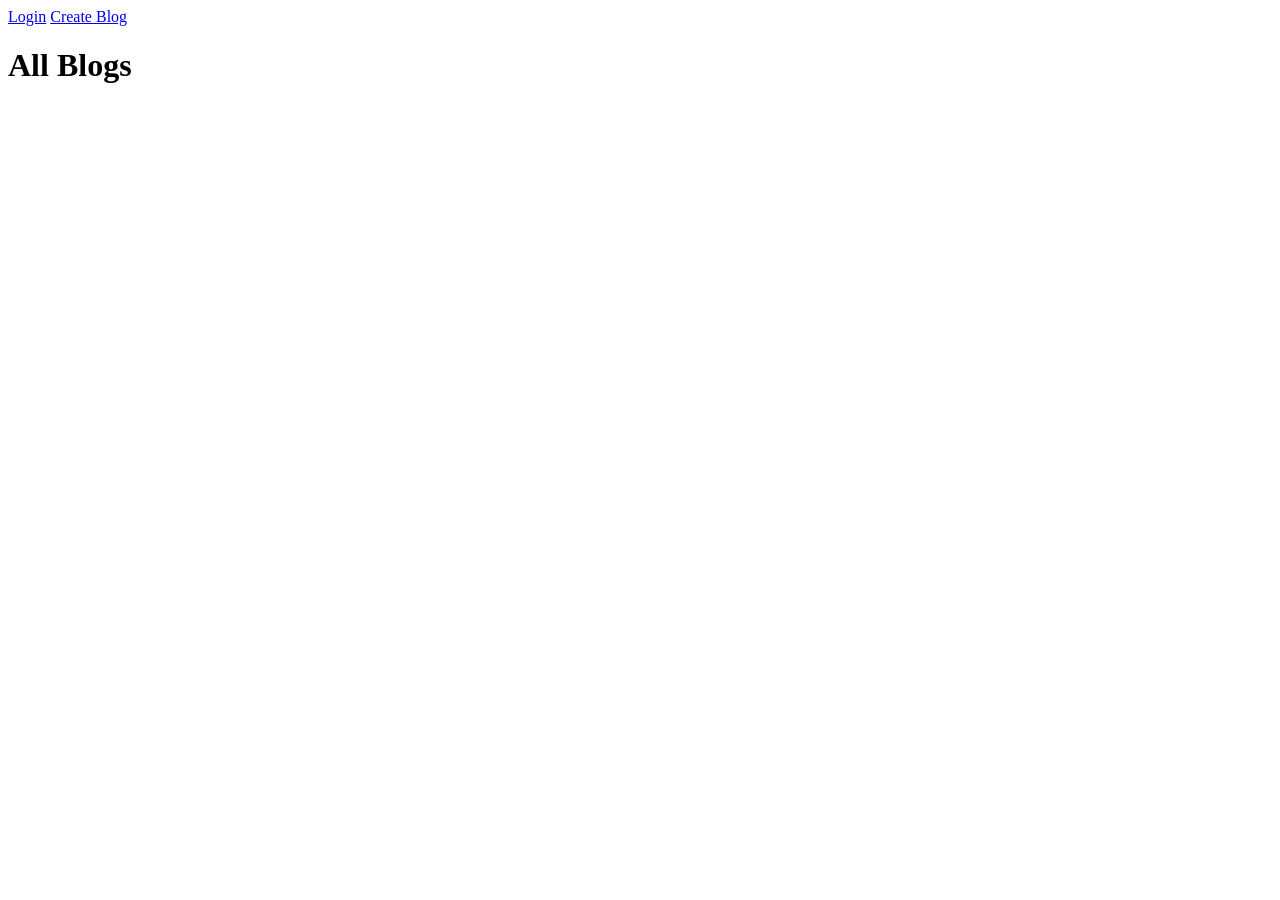
<file: frontend/index.html>
<body>

<div class="nav">
  <a href="login.html">Login</a>
  <a href="create.html">Create Blog</a>
</div>

<h1>All Blogs</h1>

<div class="container" id="blogs"></div>

<script src="app.js"></script>

</body>
</file>
